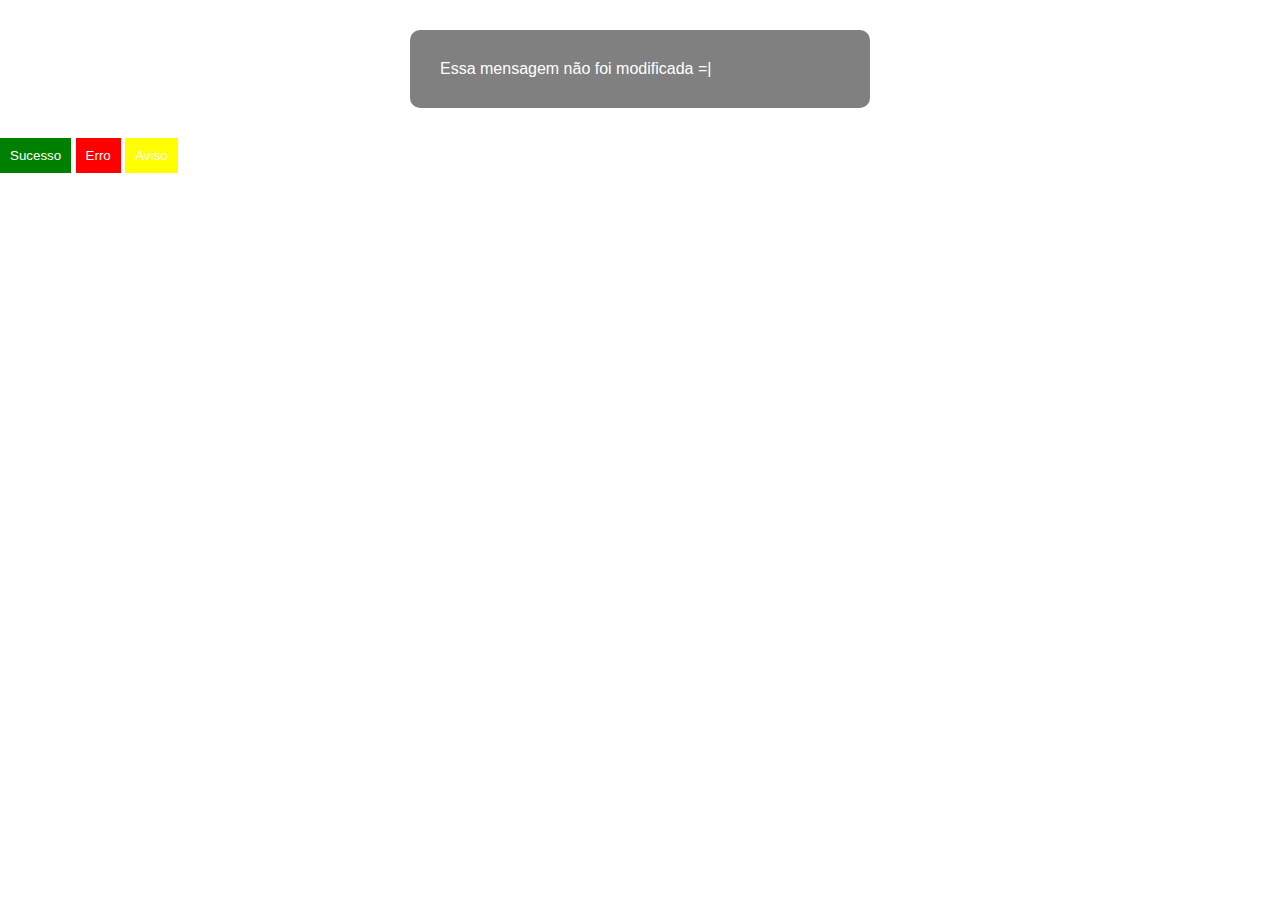
<file: pt1/ex1/index.html>
<!DOCTYPE html>
<html>
<head>
    <meta charset="utf-8" />
    <meta http-equiv="X-UA-Compatible" content="IE=edge">
    <title>Page Title</title>
    <meta name="viewport" content="width=device-width, initial-scale=1">
    <link rel="stylesheet" href="main.css">
    <script src="main.js" defer></script>
</head>
<body>
    <div class="mensagem">
        Essa mensagem não foi modificada =|
    </div>
    
    <div class="botoes">
        <button class="botao sucesso">Sucesso</button>
        <button class="botao erro">Erro</button>
        <button class="botao aviso">Aviso</button>
    </div>
    
</body>
</html>
</file>
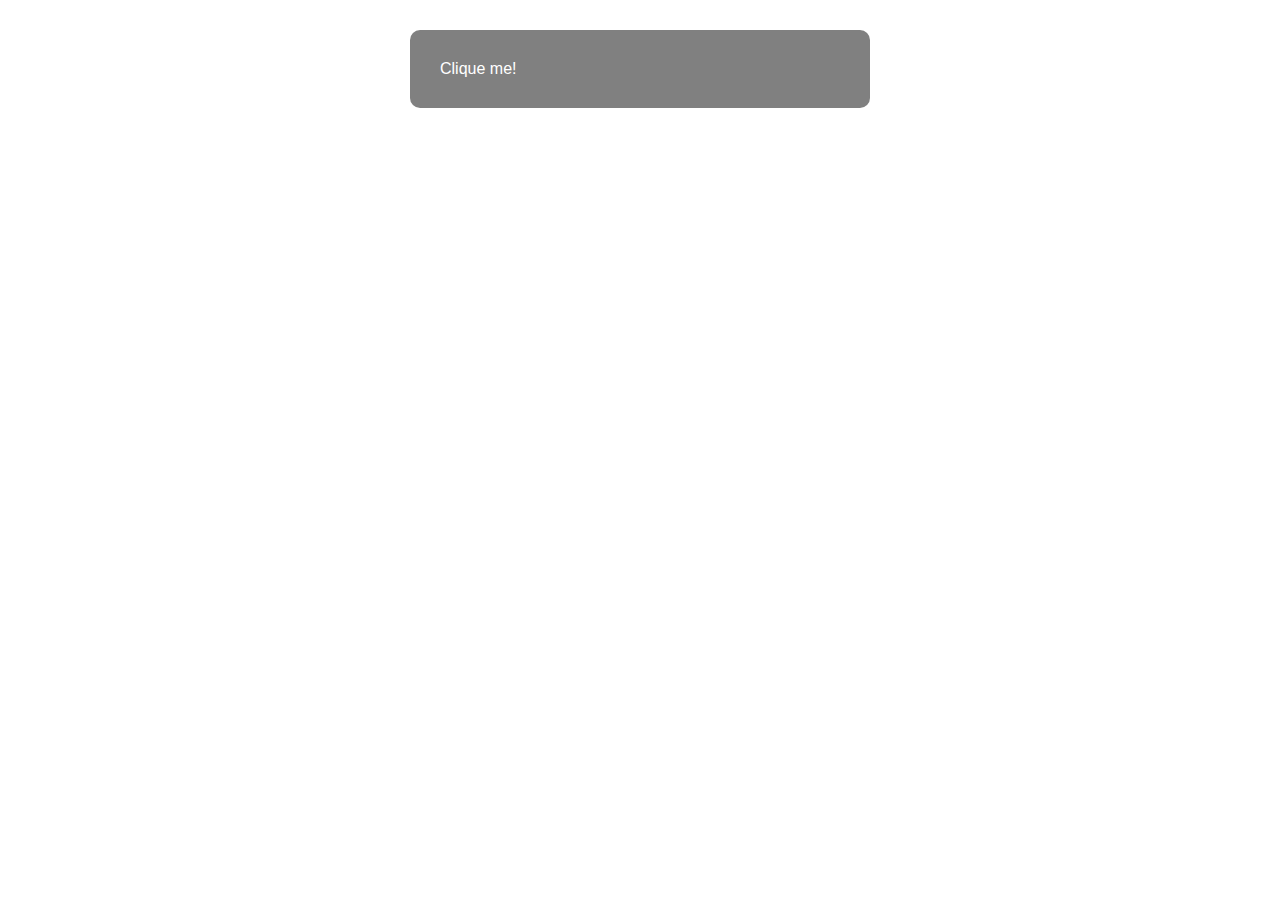
<file: pt1/ex2/index.html>
<!DOCTYPE html>
<html>
<head>
    <meta charset="utf-8" />
    <meta http-equiv="X-UA-Compatible" content="IE=edge">
    <title>Page Title</title>
    <meta name="viewport" content="width=device-width, initial-scale=1">
    <link rel="stylesheet" href="main.css">
    <script src="main.js" defer></script>
</head>
<body>
    <div class="mensagem">
        Clique me!
    </div>
    
</body>
</html>
</file>
<file: pt1/ex1/main.css>
body{
    margin: 0;
    font-family: sans-serif;
}

.mensagem{
    width: 400px;
    margin: 30px auto;
    background-color: gray;
    color: white;
    border-radius: 10px;
    padding: 30px;
}

.botao{
    border: 0;
    padding: 10px;
    color: white;
}

.erro{
    background-color: red;
}

.sucesso{
    background-color: green;
}

.aviso{
    background-color: yellow;
}
</file>
<file: pt1/ex2/main.css>
body{
    margin: 0;
    font-family: sans-serif;
}

.mensagem{
    width: 400px;
    margin: 30px auto;
    background-color: gray;
    color: white;
    border-radius: 10px;
    padding: 30px;
}

.botoes{
    display: flex;
    justify-content: space-evenly;
}

.botao{
    color: white;
    padding: 10px;
    border-radius: 20px;
    border: 0; 
    width: 100px;
    cursor: pointer;
    outline: 0;
}

.botao.sucesso{
    background-color: #2f912f;
}

.botao.erro{
    background-color: #bb2626;
}

.botao.aviso{
    background-color: #d0d028;
}
</file>
